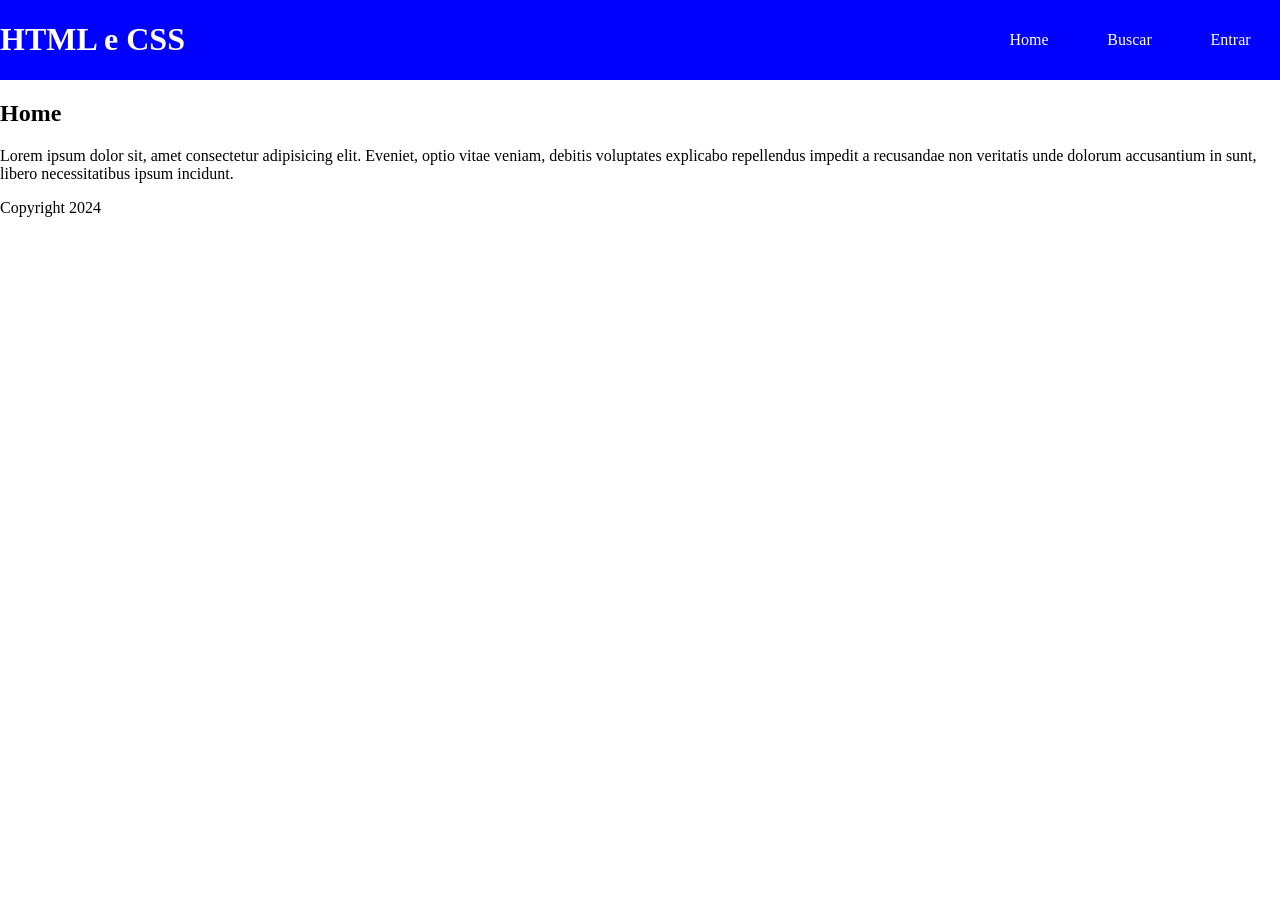
<file: aulas/aula02/index.html>
<!DOCTYPE html>
<html lang="pt-BR">
<head>
    <meta charset="UTF-8">
    <meta name="viewport" content="width=device-width, initial-scale=1.0">
    <title>HTML e CSS</title>
    <link rel="stylesheet" href="./estilos.css">
</head>
<body>
    <header>
        <h1>HTML e CSS</h1>
        <nav>
            <ul>
                <li><a href="./index.html">Home</a></li>
                <li><a href="./buscar.html">Buscar</a></li>
                <li><a href="./login.html">Entrar</a></li>
            </ul>
        </nav>
    </header>
    <main>
        <h2>Home</h2>
        <p>Lorem ipsum dolor sit, amet consectetur adipisicing elit. Eveniet, optio vitae veniam, debitis voluptates explicabo repellendus impedit a recusandae non veritatis unde dolorum accusantium in sunt, libero necessitatibus ipsum incidunt.</p>
    </main>
    <footer>Copyright 2024</footer>
</body>
</html>
</file>
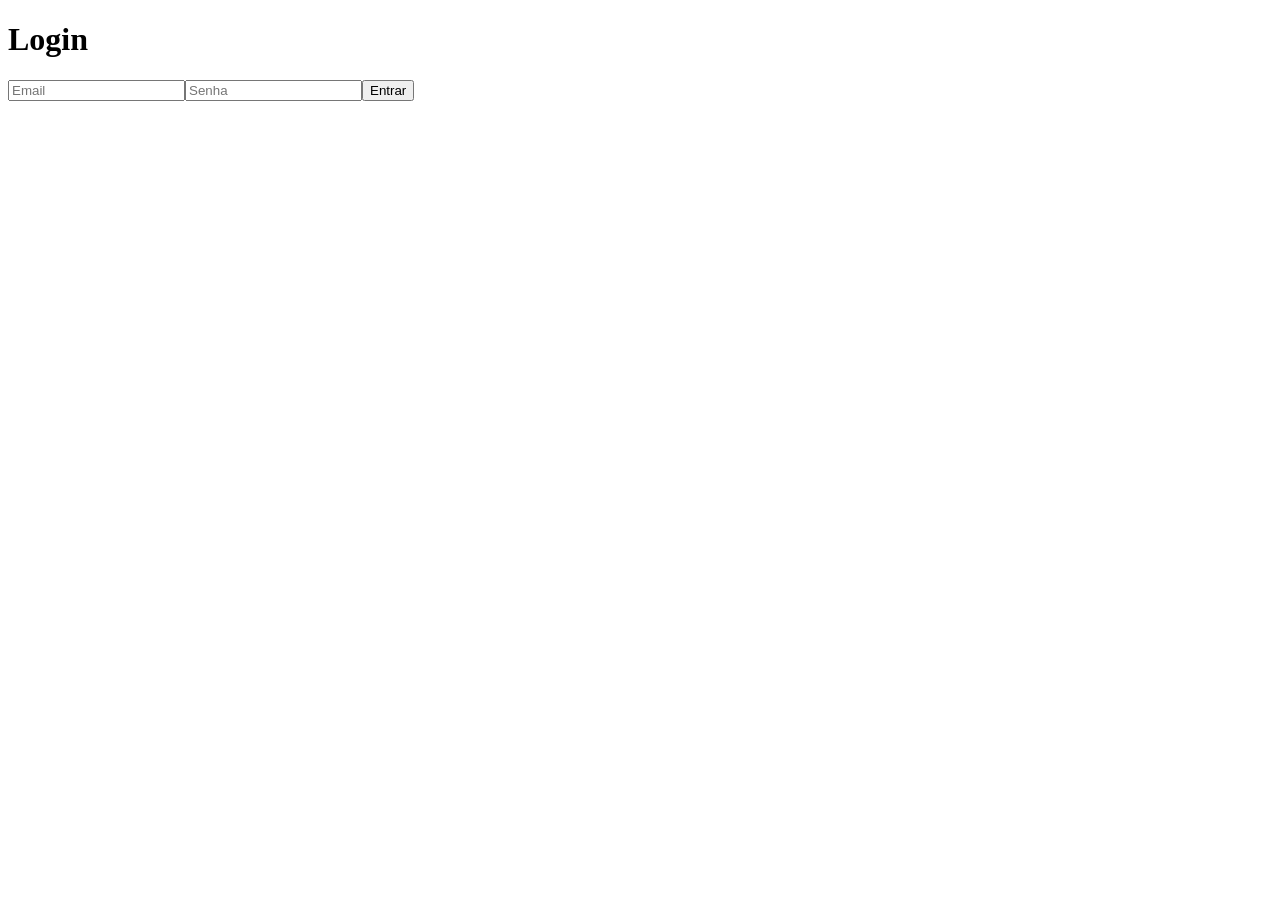
<file: aulas/aula03/index.html>
<!DOCTYPE html>
<html lang="pt-br">
<head>
  <meta charset="UTF-8">
  <meta name="viewport" content="width=device-width, initial-scale=1.0">
  <title>Javascript</title>


  <script src="./script.js" defer></script>
</head>
<body>


  <div id = "root"></div>
 
</body>
</html>
</file>
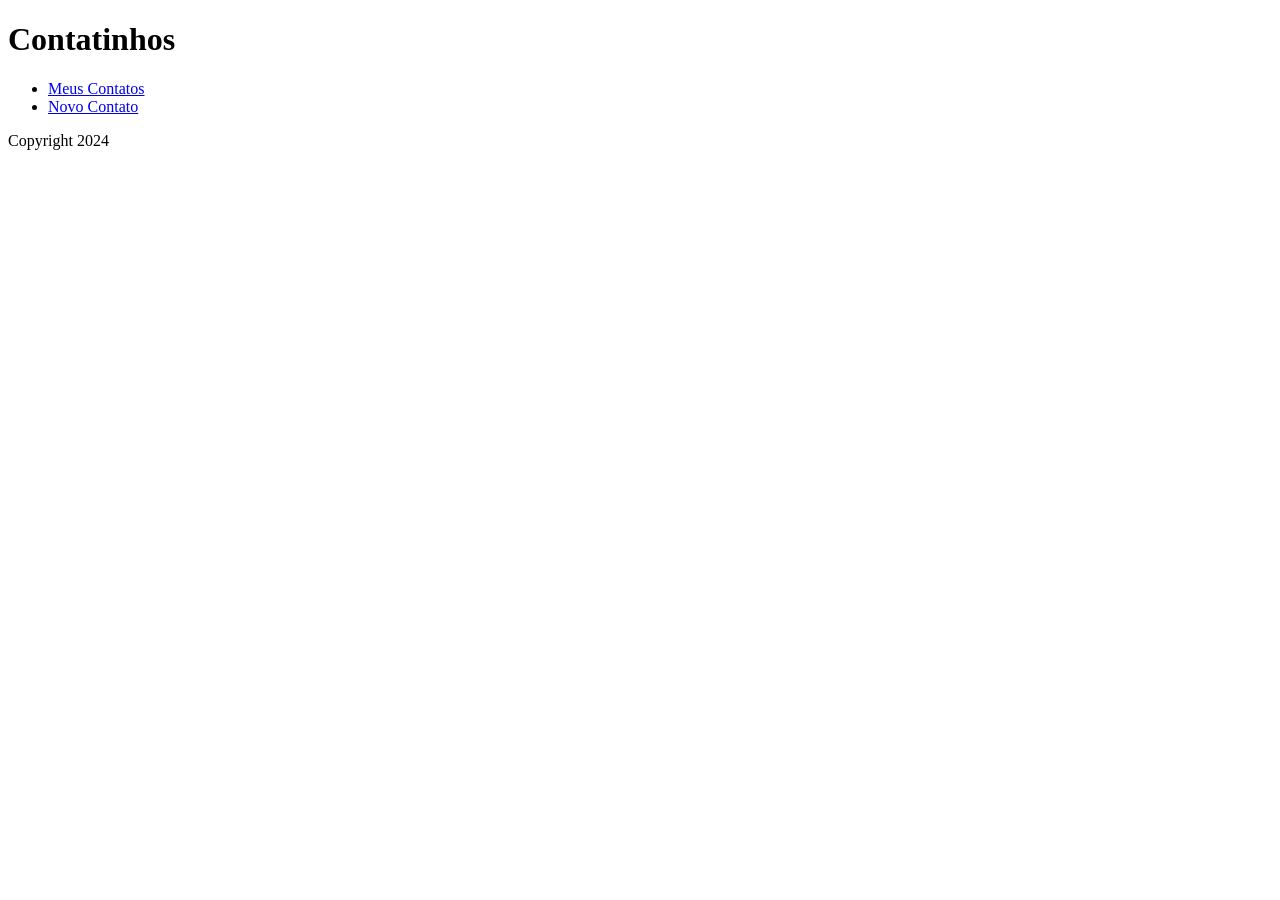
<file: aulas/pratica1/index.html>
<!DOCTYPE html>
<html lang="pt-BR">
  <head>
    <meta charset="UTF-8" />
    <meta name="viewport" content="width=device-width, initial-scale=1.0" />
    <title>@Contatinhos</title>
  </head>
  <body>
    <header>
        <h1>Contatinhos</h1>
        <ul>
            <li><a href="contatos.html">Meus Contatos</a></li>
            <li><a href="novo.html">Novo Contato</a></li>
        </ul>
    </header>
    <main>

    </main>
    <footer>
        <p>Copyright 2024</p>
    </footer>
  </body>
</html>
</file>
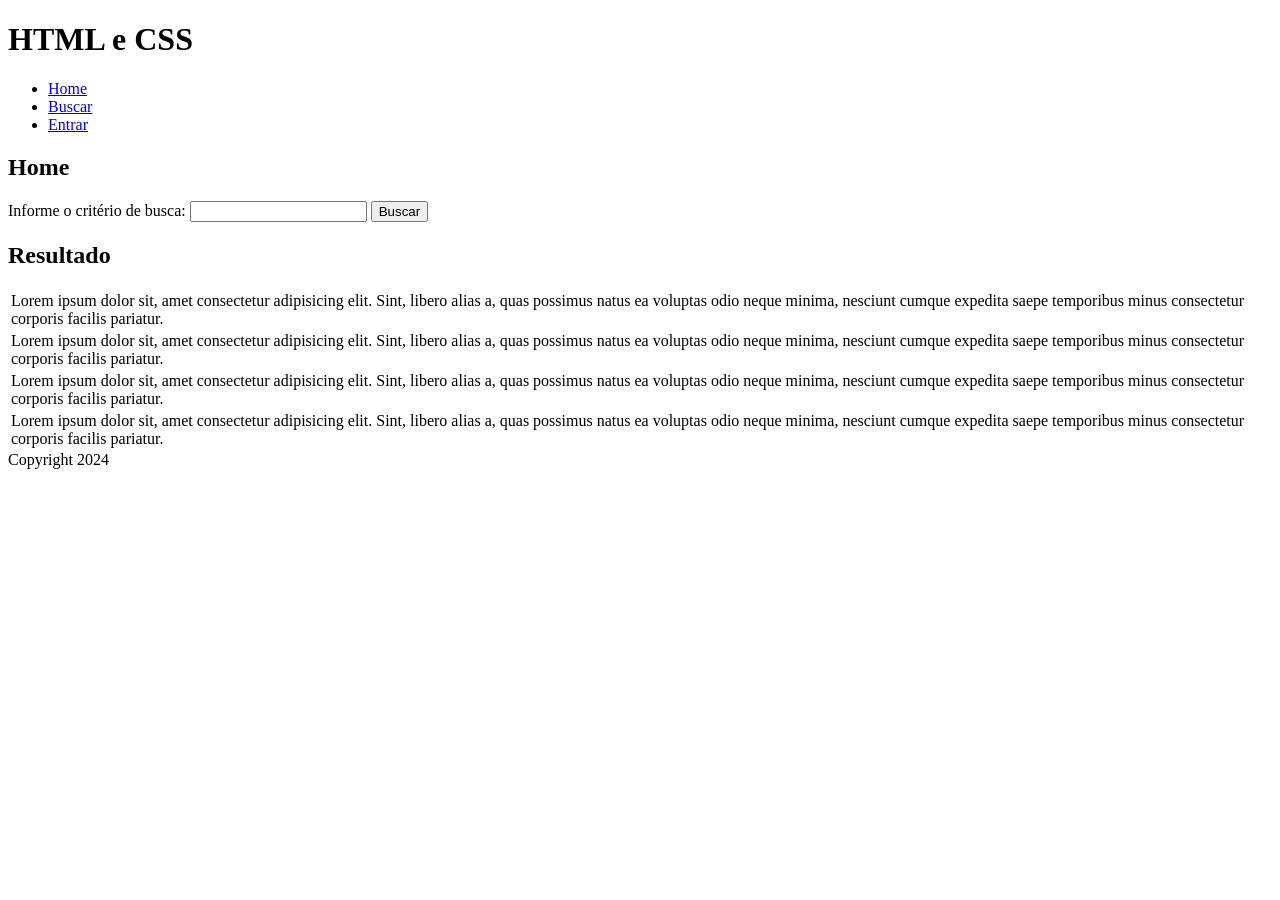
<file: aulas/aula02/buscar.html>
<!DOCTYPE html>
<html lang="pt-BR">
<head>
    <meta charset="UTF-8">
    <meta name="viewport" content="width=device-width, initial-scale=1.0">
    <title>HTML e CSS</title>
</head>
<body>
    <header>
        <h1>HTML e CSS</h1>
        <nav>
            <ul>
                <li><a href="./index.html">Home</a></li>
                <li><a href="./buscar.html">Buscar</a></li>
                <li><a href="./login.html">Entrar</a></li>
            </ul>
        </nav>
    </header>
    <main>
        <h2>Home</h2>
        <form>
            <label>Informe o critério de busca:</label>
            <input id="filtro" name="">
            <input type="submit" value="Buscar">
        </form>
        <h2>Resultado</h2>
        <table>
            <tr><td>Lorem ipsum dolor sit, amet consectetur adipisicing elit. Sint, libero alias a, quas possimus natus ea voluptas odio neque minima, nesciunt cumque expedita saepe temporibus minus consectetur corporis facilis pariatur.</td></tr>
            <tr><td>Lorem ipsum dolor sit, amet consectetur adipisicing elit. Sint, libero alias a, quas possimus natus ea voluptas odio neque minima, nesciunt cumque expedita saepe temporibus minus consectetur corporis facilis pariatur.</td></tr>
            <tr><td>Lorem ipsum dolor sit, amet consectetur adipisicing elit. Sint, libero alias a, quas possimus natus ea voluptas odio neque minima, nesciunt cumque expedita saepe temporibus minus consectetur corporis facilis pariatur.</td></tr>
            <tr><td>Lorem ipsum dolor sit, amet consectetur adipisicing elit. Sint, libero alias a, quas possimus natus ea voluptas odio neque minima, nesciunt cumque expedita saepe temporibus minus consectetur corporis facilis pariatur.</td></tr>
        </table>    </main>
    <footer>Copyright 2024</footer>
</body>
</html>
</file>
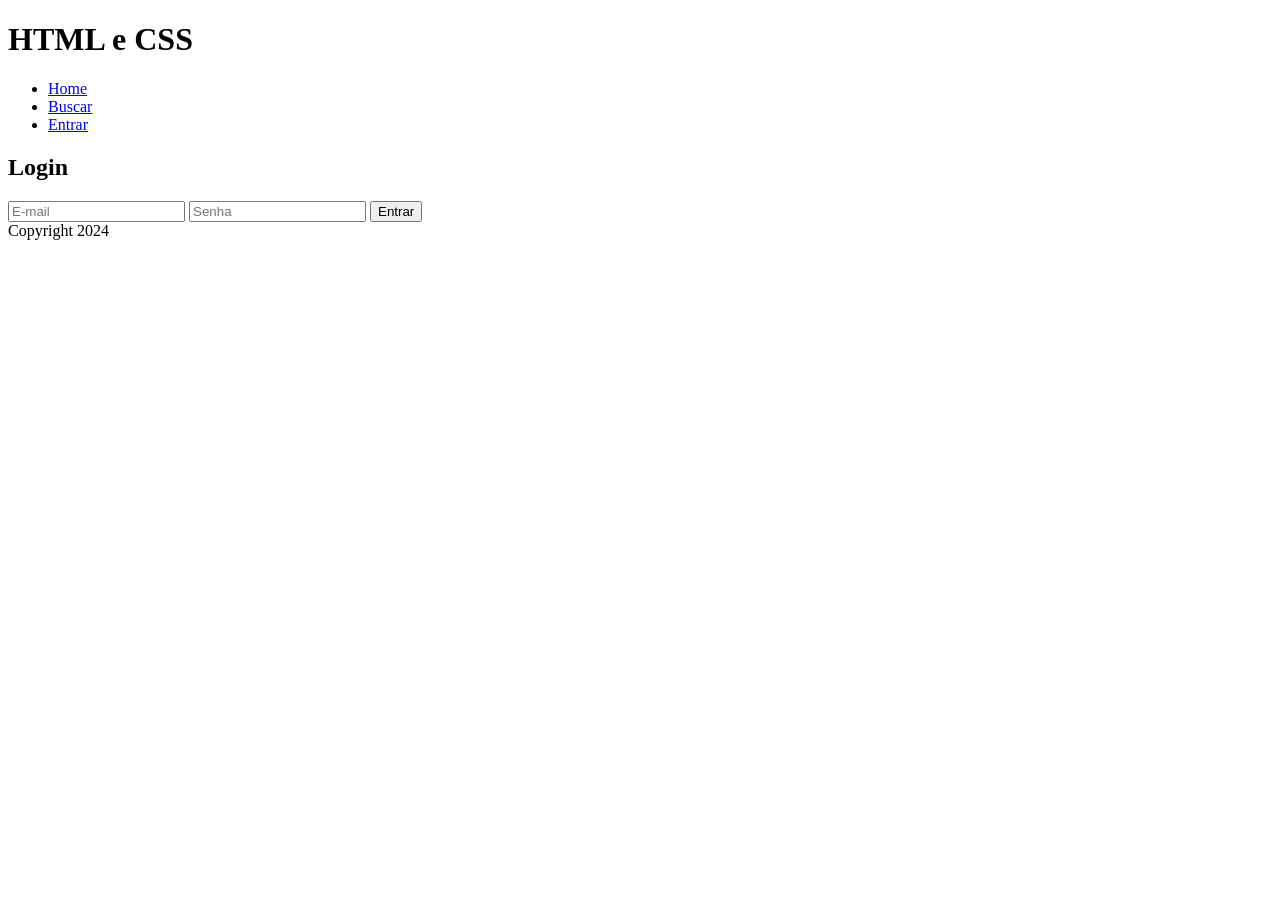
<file: aulas/aula02/login.html>
<!DOCTYPE html>
<html lang="pt-BR">
<head>
    <meta charset="UTF-8">
    <meta name="viewport" content="width=device-width, initial-scale=1.0">
    <title>HTML e CSS</title>
</head>
<body>
    <header>
        <h1>HTML e CSS</h1>
        <nav>
            <ul>
                <li><a href="./index.html">Home</a></li>
                <li><a href="./buscar.html">Buscar</a></li>
                <li><a href="./login.html">Entrar</a></li>
            </ul>
        </nav>
    </header>
    <main>
        <h2>Login</h2>
        <form action="./login.html">
            <input type="email" placeholder="E-mail" id="email" name="email" required>
            <input type="password" placeholder="Senha" id="senha" name="senha" required>
            <input type="submit" value="Entrar">
        </form>
    </main>
    <footer>Copyright 2024</footer>
</body>
</html>
</file>
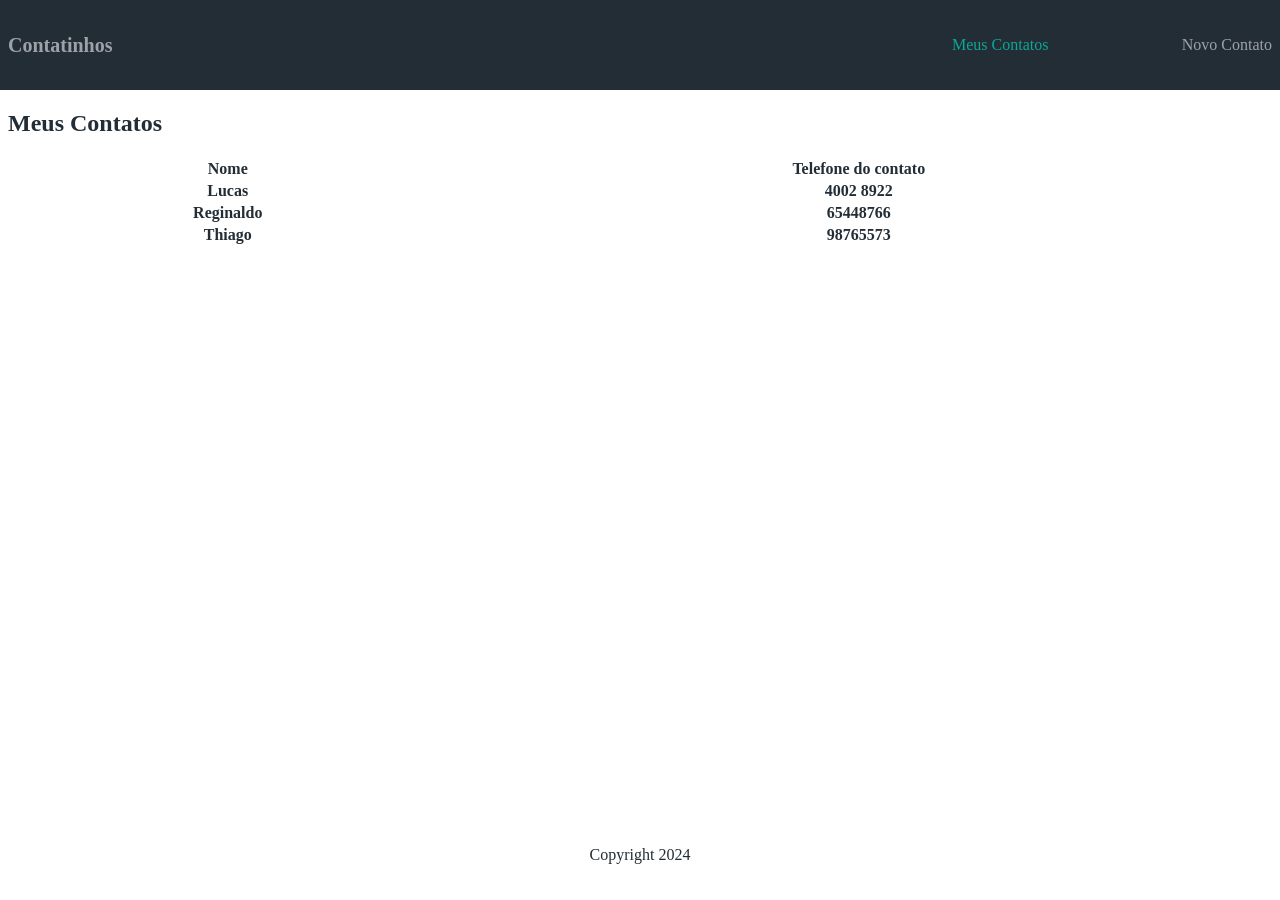
<file: aulas/pratica1/contatos.html>
<!DOCTYPE html>
<html lang="pt-BR">
  <head>
    <meta charset="UTF-8" />
    <meta name="viewport" content="width=device-width, initial-scale=1.0" />
    <title>@Contatinhos - Meus Contatos</title>
    <link rel="stylesheet" href="estilo.css">
  </head>
  <body>
    <header>
        <h1>Contatinhos</h1>
        <ul>
            <li><a href="contatos.html" class="ativo">Meus Contatos</a></li>
            <a href="novo.html">Novo Contato</a>
        </ul>
    </header>
    <main>
        <h2>Meus Contatos</h2>
        <table>
            <tr><th>Nome</th><th>Telefone do contato</th></tr>
            <tr><th>Lucas</th><th>4002 8922</th></tr>
            <tr><th>Reginaldo</th><th>65448766</th></tr>
            <tr><th>Thiago</th><th>98765573</th></tr>
        </table>
    </main>
    <footer>
        <p>Copyright 2024</p>
    </footer>
  </body>
</html>
</file>
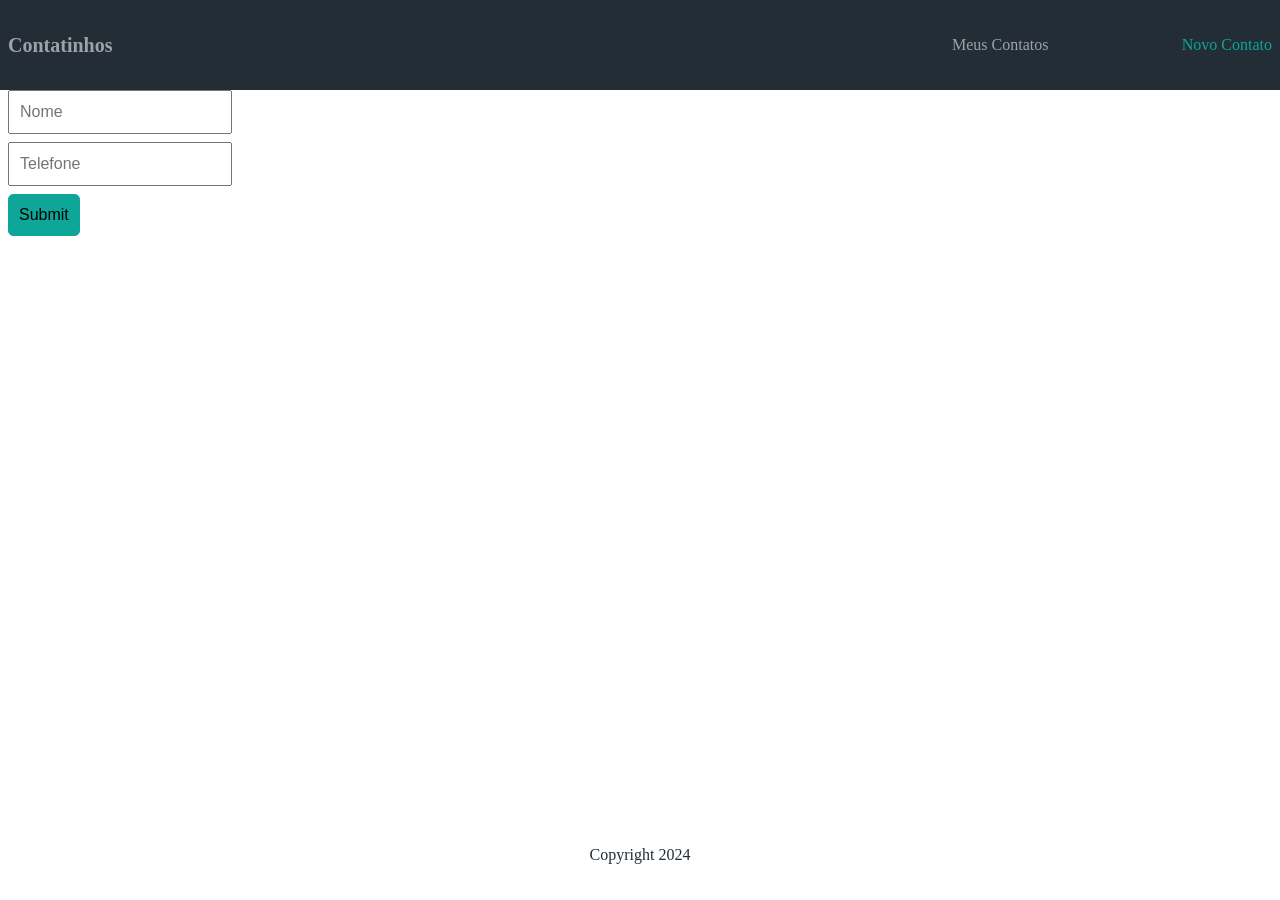
<file: aulas/pratica1/novo.html>
<!DOCTYPE html>
<html lang="pt-BR">
  <head>
    <meta charset="UTF-8" />
    <meta name="viewport" content="width=device-width, initial-scale=1.0" />
    <title>@Contatinhos - Novo Contato</title>
    <link rel="stylesheet" href="estilo.css">
  </head>
  <body>
    <header>
        <h1>Contatinhos</h1>
        <ul>
            <li><a href="contatos.html">Meus Contatos</a></li>
            <a href="novo.html" class="ativo">Novo Contato</a>
        </ul>
    </header>
    <main>
        <form action="./contatos.html" method="post">
            <input type="text" placeholder="Nome">
            <input type="tel" placeholder="Telefone">
            <input type="submit" id="submit">
        </form>
    </main>
    <footer>
        <p>Copyright 2024</p>
    </footer>
  </body>
</html>
</file>
<file: aulas/aula02/estilos.css>
html{
    height: 100%;
}

body{
    display: flex;
    flex-direction: column;
    margin: auto;
}

header{
    flex: 3;
    display: flex;
    justify-content: space-between;
    background-color: blue;
    color: white;
}

main{
    flex: 6;
}

footer{
    flex: 1;
}

nav{
    display: flex;
    align-items: center;
}

ul{
    min-width: 300px;
    display: flex;
    justify-content: space-around;
    list-style: none;
}

nav ul li a{
    color: inherit;
    text-decoration: none;
}
</file>
<file: aulas/pratica1/estilo.css>
html{
    height: 100%;
}

body{
    height: 100%;
    margin: auto;
    color: #232d36;
    display: flex;
    flex-direction: column;
}

header{
    padding: 0 8px;
    flex: 1;
    background-color: #232d36;
    display: flex;
    flex-direction: row;
    justify-content: space-between;
    align-items: center;
}

main{
    flex: 8;
    padding: 0 8px;
}

footer{
    flex: 1;
    display: flex;
    justify-content: center;
    align-items: center;
}

ul{
    width: 20rem;
    padding-left: 16px;
    list-style-type: none;
    display: flex;
    flex-direction: row;
    justify-content: space-between;
}

h1{
    color: #9da2a8;
    font-size: 1.25rem;
}

a{
    color: #9da2a8;
    text-decoration: none;
}

table{
    width: 100%;
}

td{
    border: 1px solid #232d36;
}

input{
    display: block;
    font-size: 1rem;
    line-height: 1.25rem;
    padding: 0.625rem;
    margin-bottom: 8px;
}

#submit{
    background-color: #0da698;
    border: 1px solid #0da698;
    border-radius: 0.325rem;
}

.ativo{
    color: #0da698;
}
</file>
